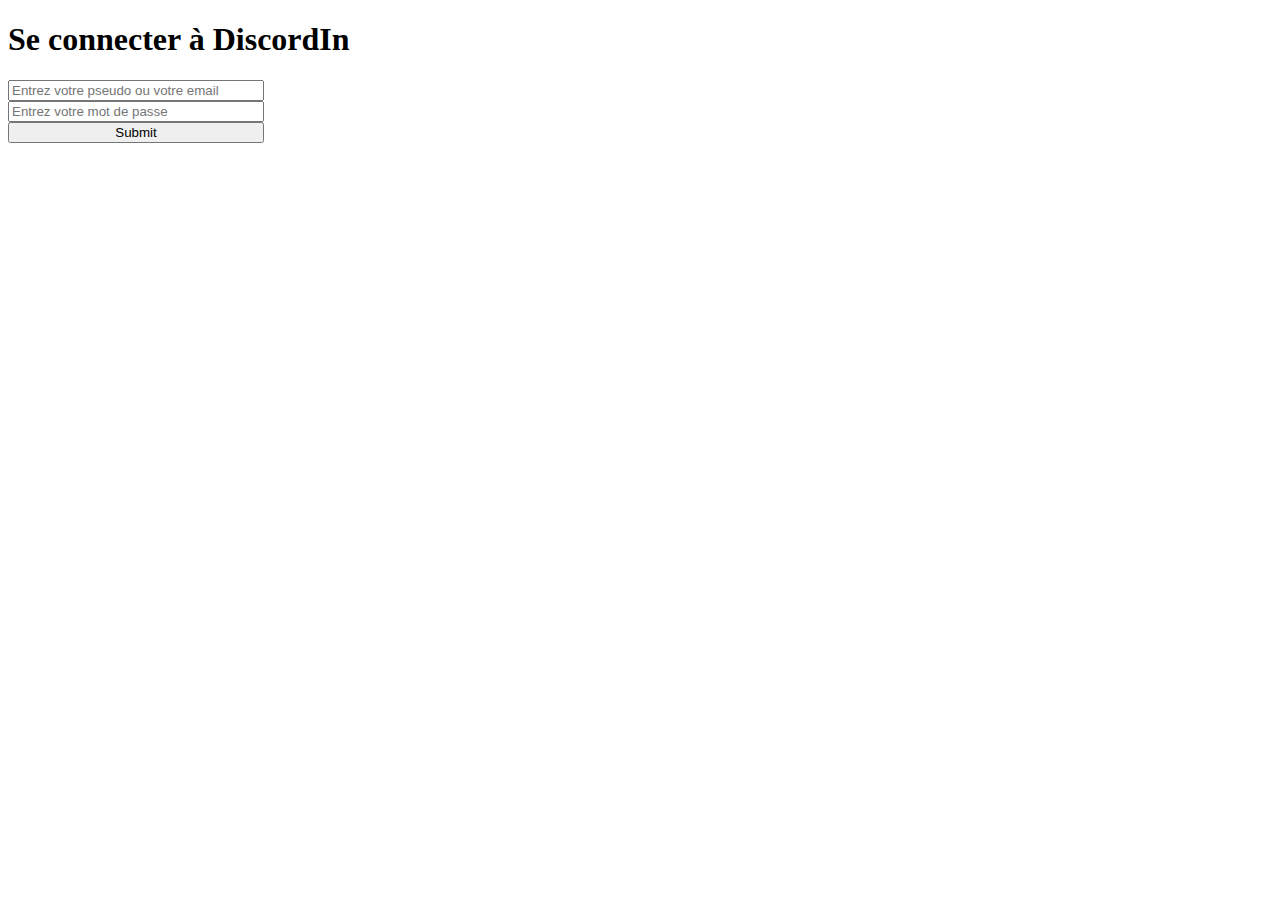
<file: connexion.html>
<!DOCTYPE html>
<html lang="fr">
<head>
    <meta charset="UTF-8">
    <meta name="viewport" content="width=device-width, initial-scale=1.0">
    <title>DiscordIn - Connexion</title>
</head>
<body>

    <h1>Se connecter à DiscordIn</h1>

    <form method="POST" action="check_identity.php" style="display: flex; flex-direction: column; height: 50vh; width: 20vw;">
        <input name="pseudo" type="text" placeholder="Entrez votre pseudo ou votre email" required>
        <input name="mdp" type="password" placeholder="Entrez votre mot de passe" required>
        <input type="submit" placeholder="Se connecter">
    </form>
</body>
</html>
</file>
